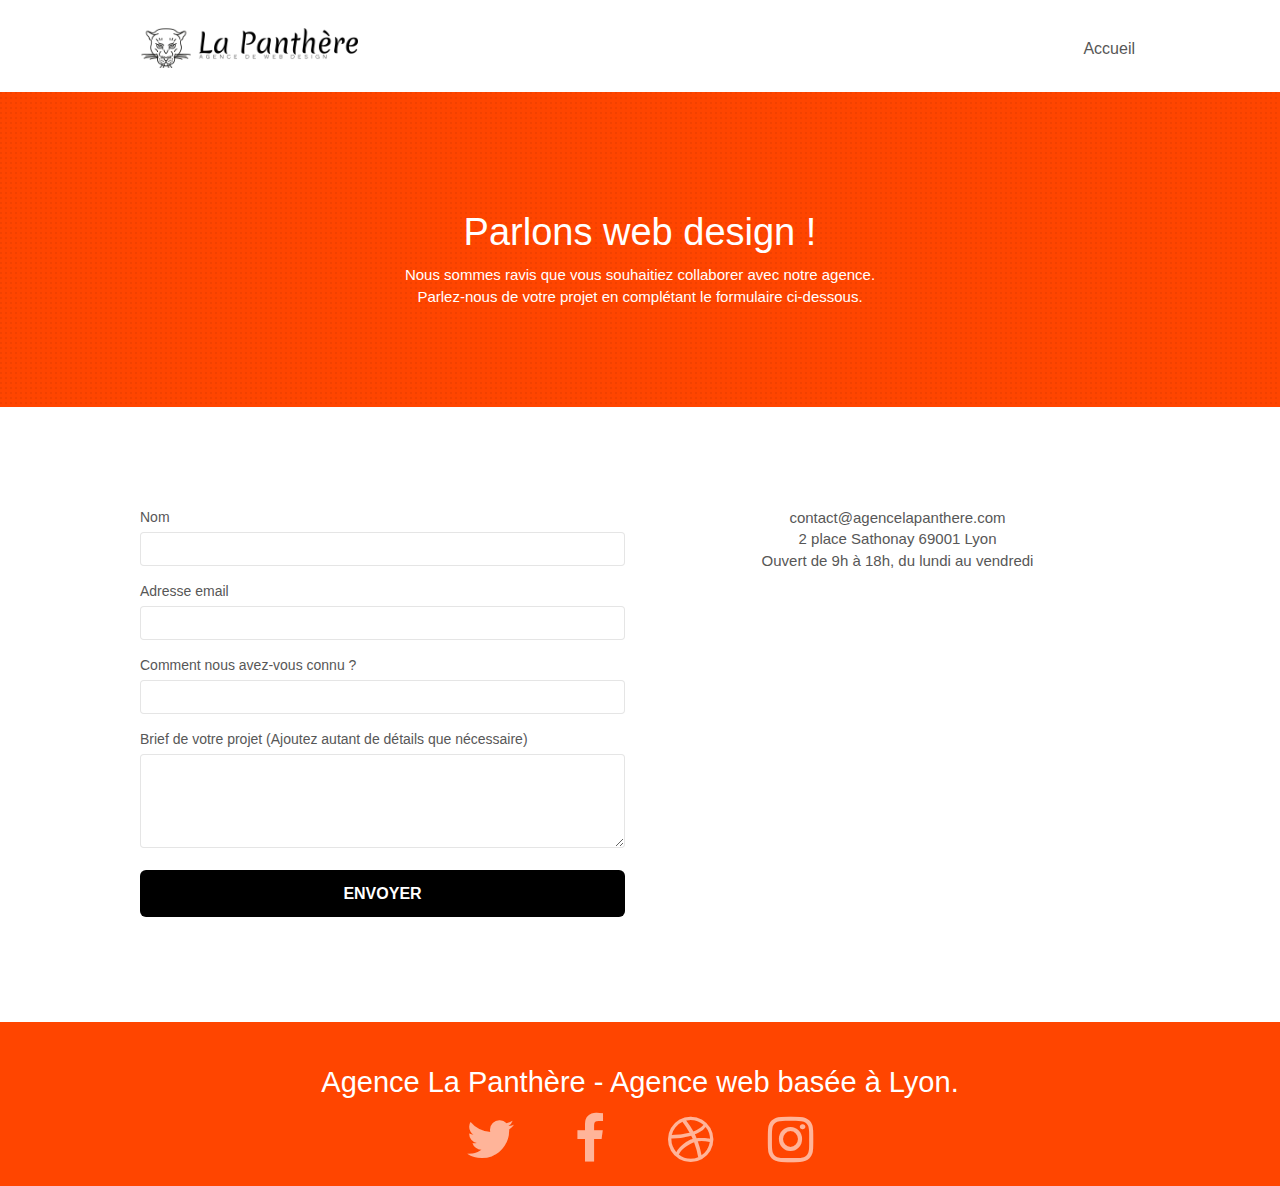
<file: Projet4_KADAR_Jeremy/KadarJeremy_02_042022/Contact.html>
<!doctype html>
<html lang="fr">
<head>
    <meta charset="utf-8">
    <meta name="description" content="L'agence La Panthère est une agence  de web design de Lyon qui aide les entreprises à devenir attractives et visibles sur internet">
    <meta name="viewport" content="width=device-width, initial-scale=1.0, viewport-fit=cover">
    <link rel="shortcut icon" type="image/png" href="favicon.jpg">
	<script src="./js/jquery-2.1.0.js" defer></script>
	<script src="./js/bootstrap.js" defer></script>
	<script src="./js/blocs.js" defer></script>
	<script src="./js/jquery.touchSwipe.js" defer></script>
	<script src="./js/gmaps.js" defer></script>
	<link rel="stylesheet" type="text/css" href="./css/bootstrap.css">
	<link rel="stylesheet" type="text/css" href="style.css">
	<link rel="stylesheet" type="text/css" href="./css/font-awesome.css">
	<link rel="stylesheet" type="text/css" href="./css/et-line.css">
	


    <title>La Panthère</title>

    
<!-- Analytics -->
 
<!-- Analytics END -->
    
</head>
<body>
<!-- Principal conteneur -->
<div class="page-container">
    
<!-- bloc-0 -->
<header>
	<div class="bloc bgc-white l-bloc " id="bloc-0">
		<div class="container bloc-sm">
			<nav class="navbar row">
				<div class="navbar-header">
					<a class="navbar-brand" href="index.html"><img src="img/agence-la-panthere-monochrome.png" alt="atlanta web design logo" height="40" /></a>
					<button id="nav-toggle" type="button" class="ui-navbar-toggle navbar-toggle" data-toggle="collapse" data-target=".navbar-1">
						<span class="sr-only">Toggle navigation</span><span class="icon-bar"></span><span class="icon-bar"></span><span class="icon-bar"></span>
					</button>
				</div>
				<div class="collapse navbar-collapse navbar-1 special-dropdown-nav">
					<ul class="site-navigation nav navbar-nav">
						<li>
							<a href="index.html">Accueil</a>
						</li>
					</ul>
				</div>
			</nav>
		</div>
	</div>
	<!-- bloc-0 END -->

	<!-- bloc-6 -->
	<div class="bloc bg-dots-bg bg-repeat bgc-atomic-tangerine d-bloc bloc-bg-texture texture-paper" id="bloc-6">
		<div class="container bloc-lg">
			<div class="row">
				<div class="col-sm-12">
					<h1 class="text-center hero-bloc-text tc-white">
						Parlons web design !
					</h1>
					<p class="text-center mg-lg tc-white tight-width-whitespace">
						Nous sommes ravis que vous souhaitiez collaborer avec notre agence.<br>
						Parlez-nous de votre projet en complétant le formulaire ci-dessous.
					</p>
				</div>
			</div>
		</div>
	</div>
</header>
<!-- bloc-6 END -->

<!-- bloc-7 -->
<main>
	<div class="bloc bgc-white l-bloc" id="bloc-7">
		<div class="container bloc-lg">
			<div class="row">
				<div class="col-sm-6">
					<form id="form_1">
						<div class="form-group">
							<label>
								Nom
							</label>
							<input id="name" class="form-control" required />
						</div>
						<div class="form-group">
							<label>
								Adresse email
							</label>
							<input id="email" class="form-control" type="email" required />
						</div>
						<div class="form-group">
							<label>
								Comment nous avez-vous connu ?
							</label>
							<input class="form-control" type="email" required id="input_504" />
						</div>
						<div class="form-group">
							<label>
								Brief de votre projet (Ajoutez autant de détails que nécessaire)<br>
							</label><textarea id="message" class="form-control" rows="4" cols="50" required></textarea>
						</div> 
						<button class="bloc-button btn btn-lg btn-block cta-hero btn-atomic-tangerine" type="submit">
							Envoyer
						</button>
					</form>
				</div>
				<div class="col-sm-6">
					<p>
						contact@agencelapanthere.com<br>2 place Sathonay 69001 Lyon<br>Ouvert de 9h à 18h, du lundi au vendredi<br>
					</p>
				</div>
			</div>
		</div>
	</div>
	<!-- bloc-7 END -->

	<!-- ScrollToTop Button -->
	<a class="bloc-button btn btn-d scrollToTop" onclick="scrollToTarget('1')"><span class="fa fa-chevron-up"></span></a>
</main>
<!-- ScrollToTop Button END-->


<!-- Footer - bloc-8 -->
<footer>
	<div class="bloc bgc-atomic-tangerine d-bloc" id="bloc-8">
		<div class="container bloc-sm">
			<div class="row">
				<div class="col-sm-12">
					<h2 class="text-center white">
						Agence La Panthère - Agence web basée à Lyon.<br>
					</h2>
					<div class="row row-no-gutters social">
						<div class="col-sm-3">
							<div class="text-center">
								<a class="social" aria-label="Page tweeter" href="https://twitter.com/?lang=fr"><span class="fa fa-twitter icon-md"></span></a>
							</div>
						</div>
						<div class="col-sm-3">
							<div class="text-center">
								<a class="social" aria-label="Page facebook" href="https://fr-fr.facebook.com/"><span class="fa fa-facebook icon-md"></span></a>
							</div>
						</div>
						<div class="col-sm-3">
							<div class="text-center">
								<a class="social" aria-label="Page dribbble" href="https://dribbble.com/"><span class="fa fa-dribbble icon-md"></span></a>
							</div>
						</div>
						<div class="col-sm-3">
							<div class="text-center">
								<a class="social" aria-label="Page snapchat" href="https://www.snapchat.com/l/fr-fr/download"><span class="fa fa-instagram icon-md"></span></a>
							</div>
						</div>
					</div>
				</div>
			</div>
		</div>
	</div>


</footer>
<!-- Footer - bloc-8 END -->

</div>
<!-- Principal conteneur END -->
    

</body>
</html>
</file>
<file: Projet4_KADAR_Jeremy/KadarJeremy_02_042022/style.css>
body{margin:0;padding:0;background:#fff;overflow-x:hidden;-webkit-font-smoothing:antialiased;-moz-osx-font-smoothing:grayscale}a,button{transition:all .3s ease-in-out;outline:0!important}a:hover{text-decoration:none;cursor:pointer}#page-loading-blocs-notifaction{position:fixed;top:0;bottom:0;width:100%;z-index:100000;background:#fff url("img/pageload-spinner.gif") no-repeat center center}.bloc{clear:both;background:50% 50% no-repeat;padding:0 50px;-webkit-background-size:cover;-moz-background-size:cover;-o-background-size:cover;background-size:cover;position:relative}.bloc .container{padding-left:0;padding-right:0}.bloc-lg{padding:100px 50px}.bloc-md{padding:50px}.accessibilite{background-color: #5B5234;}.bloc-sm{padding:20px 50px}.bg-b-edge,.bg-bl-edge,.bg-br-edge,.bg-center,.bg-l-edge,.bg-r-edge,.bg-repeat,.bg-t-edge,.bg-tl-edge,.bg-tr-edge{-webkit-background-size:auto!important;-moz-background-size:auto!important;-o-background-size:auto!important;background-size:auto!important}.bg-repeat{background:repeat}.bg-t-edge{background:top no-repeat}.bloc-bg-texture::before{content:"";background-size:2px 2px;position:absolute;bottom:0;left:0;right:0}.texture-paper::before{background:url("img/texture-paper.png");background-size:280px 280px}footer h2{color: white; background-color: orangered;} .b-parallax{background-attachment:fixed}.d-bloc{color:rgba(255,255,255,.7)}.d-bloc button:hover{color:rgba(255,255,255,.9)}.d-bloc .icon-round,.d-bloc .icon-rounded,.d-bloc .icon-semi-rounded-a,.d-bloc .icon-semi-rounded-b,.d-bloc .icon-square{border-color:rgba(255,255,255,.9)}.d-bloc .divider-h span{border-color:rgba(255,255,255,.2)}.d-bloc .a-btn,.d-bloc .navbar a,.d-bloc .navbar-brand,.d-bloc a .icon-lg,.d-bloc a .icon-md,.d-bloc a .icon-sm,.d-bloc a .icon-xl,.d-bloc h1 a,.d-bloc h2 a,.d-bloc h3 a,.d-bloc h4 a,.d-bloc h5 a,.d-bloc h6 a,.d-bloc p a{color:rgba(255,255,255,.6)}.d-bloc .a-btn:hover,.d-bloc .navbar a:hover,.d-bloc .navbar-brand:hover,.d-bloc a:hover .icon-lg,.d-bloc a:hover .icon-md,.d-bloc a:hover .icon-sm,.d-bloc a:hover .icon-xl,.d-bloc h1 a:hover,.d-bloc h2 a:hover,.d-bloc h3 a:hover,.d-bloc h4 a:hover,.d-bloc h5 a:hover,.d-bloc h6 a:hover,.d-bloc p a:hover{color:#fff}.d-bloc .navbar-toggle .icon-bar{background:#fff}.d-bloc .btn-wire,.d-bloc .btn-wire:hover{color:#fff;border-color:#fff}.d-bloc .panel{color:rgba(0,0,0,.5)}.d-bloc .panel button:hover{color:rgba(0,0,0,.7)}.d-bloc .panel icon{border-color:rgba(0,0,0,.7)}.d-bloc .panel .divider-h span{border-color:rgba(0,0,0,.1)}.d-bloc .panel .a-btn{color:rgba(0,0,0,.6)}.d-bloc .panel .a-btn:hover{color:#000}.d-bloc .panel .btn-wire,.d-bloc .panel .btn-wire:hover{color:rgba(0,0,0,.7);border-color:rgba(0,0,0,.3)}.d-bloc .panel,.l-bloc{color:rgba(0,0,0,.5)}.d-bloc .panel button:hover,.l-bloc button:hover{color:rgba(0,0,0,.7)}.l-bloc .icon-round,.l-bloc .icon-rounded,.l-bloc .icon-semi-rounded-a,.l-bloc .icon-semi-rounded-b,.l-bloc .icon-square{border-color:rgba(0,0,0,.7)}.d-bloc .panel .divider-h span,.l-bloc .divider-h span{border-color:rgba(0,0,0,.1)}.d-bloc .panel .a-btn,.l-bloc .a-btn,.l-bloc .navbar a,.l-bloc .navbar-brand,.l-bloc a .icon-lg,.l-bloc a .icon-md,.l-bloc a .icon-sm,.l-bloc a .icon-xl,.l-bloc h1 a,.l-bloc h2 a,.l-bloc h3 a,.l-bloc h4 a,.l-bloc h5 a,.l-bloc h6 a,.l-bloc p a{color:rgba(0,0,0,.6)}.d-bloc .panel .a-btn:hover,.l-bloc .a-btn:hover,.l-bloc .navbar a:hover,.l-bloc .navbar-brand:hover,.l-bloc a:hover .icon-lg,.l-bloc a:hover .icon-md,.l-bloc a:hover .icon-sm,.l-bloc a:hover .icon-xl,.l-bloc h1 a:hover,.l-bloc h2 a:hover,.l-bloc h3 a:hover,.l-bloc h4 a:hover,.l-bloc h5 a:hover,.l-bloc h6 a:hover,.l-bloc p a:hover{color:#000}.l-bloc .navbar-toggle .icon-bar{color:rgba(0,0,0,.6)}.d-bloc .panel .btn-wire,.d-bloc .panel .btn-wire:hover,.l-bloc .btn-wire,.l-bloc .btn-wire:hover{color:rgba(0,0,0,.7);border-color:rgba(0,0,0,.3)}.voffset{margin-top:30px}.voffset-lg{margin-top:80px}.row-no-gutters{margin-right:0;margin-left:0}.row.row-no-gutters>[class*=" col-"],.row.row-no-gutters>[class^=col-]{padding-right:0;padding-left:0}#bloc-1-hero h1{font-size:32px}.navbar{margin-bottom:0;z-index:1}.navbar-brand{height:auto;padding:3px 15px;font-size:25px;font-weight:400;font-weight:600;line-height:44px}.navbar-brand img{max-height:200px;margin:0 5px 0 0;display:inline}.navbar-brand img[src$=svg]{min-width:100px}.nav-center .navbar-brand img{margin:0}.navbar .nav{padding-top:2px;margin-right:-16px;float:right;z-index:1}.nav>li{float:left;margin-top:4px;font-size:16px}.navbar-nav .open .dropdown-menu>li>a{text-align:inherit}.nav>li a:focus,.nav>li a:hover{background:0 0}.navbar-toggle{margin:10px 10px 0 0;border:0}.navbar-toggle:hover{background:0 0!important}.navbar-toggle .icon-bar{background-color:rgba(0,0,0,.5);width:26px}.nav-invert .navbar .nav{float:left}.nav-invert .navbar-brand,.nav-invert .navbar-header{float:right;position:relative;z-index:2}@media (min-width:768px){.site-navigation{position:absolute;top:50%;right:20px;transform:translate(0,-50%);-webkit-transform:translateY(-50%)}.nav>li .dropdown-menu a,.nav>li .dropdown-menu a:hover{color:#484848}.nav-invert .site-navigation{left:0;right:0}.nav-center{text-align:center}.nav-center .navbar-header{width:100%}.nav-center .nav>li,.nav-center .navbar-brand,.nav-center .navbar-header{float:none;display:inline-block}.nav-center .site-navigation{position:relative;width:100%;right:0;margin-right:0;margin-top:20px}.nav-center.mini-nav .navbar-toggle{float:none;margin:10px auto 0}}.nav>li>.dropdown a{background:0 0!important;display:block;padding:14px 15px}nav .caret{margin:0 5px}.dropdown-menu .dropdown-menu{top:-8px;left:100%}.dropdown-menu .dropmenu-flow-right{top:100%;left:0;margin-left:-1px;border-top-left-radius:0;border-top-right-radius:0}.dropdown-menu .dropdown span{border:4px solid #000;border-top-color:transparent;border-right-color:transparent;border-bottom-color:transparent;margin:6px -5px 0 0!important;float:right}.mg-md{margin-top:10px;margin-bottom:20px}.mg-lg{margin-top:10px;margin-bottom:40px}.btn{margin:0 5px 5px 0}.btn.pull-right{margin:0 0 5px 5px}.btn-d,.btn-d:focus,.btn-d:hover{color:#fff;background:rgba(0,0,0,.3)}button{outline:0!important}.btn-rd{border-radius:40px}.btn-clean{border:1px solid rgba(0,0,0,.08);border-bottom-color:rgba(0,0,0,.1);text-shadow:0 1px 0 rgba(0,0,1,.1);box-shadow:0 1px 3px rgba(0,0,1,.25),inset 0 1px 0 0 rgba(255,255,255,.15)}.icon-md{font-size:53px!important}.icon-lg{font-size:60px!important}.sm-shadow{text-shadow:0 1px 2px rgba(0,0,0,.3)}.panel-sq,.panel-sq .panel-footer,.panel-sq .panel-heading{border-radius:0}.panel-rd{border-radius:30px}.panel-rd .panel-heading{border-radius:29px 29px 0 0}.panel-rd .panel-footer{border-radius:0 0 29px 29px}.form-control{border-color:rgba(0,0,0,.1);box-shadow:none}.scrollToTop{width:40px;height:40px;position:fixed;bottom:20px;right:20px;opacity:0;z-index:500;transition:all .3s ease-in-out}.scrollToTop span{margin-top:6px}.showScrollTop{font-size:14px;opacity:1}a[data-lightbox]{position:relative;display:block;text-align:center}a[data-lightbox]:hover::before{content:"+";font-family:HelveticaNeue-Light,"Helvetica Neue Light","Helvetica Neue",Helvetica,Arial;font-size:32px;width:50px;height:50px;margin-left:-25px;border-radius:50%;background:rgba(0,0,0,.6);color:#fff;font-weight:100;z-index:1;position:absolute;top:50%;transform:translateY(-50%);-webkit-transform:translateY(-50%)}a[data-lightbox]:hover img{opacity:.6;-webkit-animation-fill-mode:none;animation-fill-mode:none}#lightbox-modal{display:flex;align-items:center}#lightbox-modal .modal-dialog{width:90%;max-width:900px;margin:0 auto 0}#lightbox-modal .modal-dialog img{max-height:90vh;margin:0 auto}.lightbox-caption{padding:20px;color:#fff;background:rgba(0,0,0,.5);position:absolute;left:15px;right:15px;bottom:5px}.close-lightbox{color:#fff;font-size:30px;position:absolute;top:20px;right:20px;z-index:20;background:rgba(0,0,0,.5);border:none;line-height:30px;padding:0 9px 5px;opacity:.3}.close-lightbox:hover,.next-lightbox:hover,.prev-lightbox:hover{opacity:1;color:#fff}.next-lightbox,.prev-lightbox{font-size:20px;color:rgba(255,255,255,.9);background:rgba(0,0,0,.5);transition:all .2s ease-in-out;position:absolute;top:45%;z-index:1;opacity:.4}.next-lightbox{padding:6px 8px 1px 13px;right:25px}.prev-lightbox{padding:6px 13px 1px 10px;left:25px}.snapshot-lb .modal-body{padding-bottom:45px}.snapshot-lb .lightbox-caption{padding:0;color:rgba(0,0,0,.5);background:0 0}.btn,a,h1,h2,h3,h4,h5,h6,label,p{font-family:helvetica;font-weight:400;color:#575757!important;text-align: center;}.container{max-width:1000px}.hero-bloc-text{font-size:38px}.hero-bloc-text-sub{font-size:36px}.statement-bloc-text{line-height:26px;font-style:italic;font-size:20px;text-align:center;font-weight:lighter;max-width:520px;margin:auto auto auto auto}p{font-size:15px}.tight-width-whitespace{max-width:600px;margin:auto auto auto auto}.h1{font-size:20px;font-family:"Open Sans"}.cta-hero{margin-top:22px;color:#fff!important;text-transform:uppercase;padding:12px 28px 12px 28px;font-size:16px;font-weight:700}.social{max-width:400px;margin:auto auto auto auto}h2{font-size:29px;line-height:1.4em}h3{font-size:15px;text-transform:uppercase;font-weight:700;color:#333!important}.med-width-whitespace{max-width:800px;margin:auto auto auto auto;box-shadow:0 0 0 #000}h1{color:#333!important}h4{color:#333!important}.icons{margin-bottom:14px;margin-top:24px}.white{color:#ffff!important;}.portfolio-thumb{margin-bottom:24px}.portfolio-row{margin-bottom:44px;margin-top:50px}.avatar{box-shadow:0 4px 9px rgba(0,0,0,.3)}.black-background{background-color:rgba(165,147,99,1.0);padding:40px 40px 40px 40px}.bold-link{font-weight:900;text-decoration:underline!important}.bgc-white{background-color:#fff}.bgc-dark-slate-blue{background-color:#364577}.bgc-atomic-tangerine{background-color:orangered}.tc-white{color:#fff!important}.btn-atomic-tangerine{background:#000;color:#fff!important}.btn-atomic-tangerine:hover{background:#000!important;color:#fff!important}.ltc-white{color:#fff!important}.ltc-white:hover{color:#ccc!important}.ltc-atomic-tangerine{color:#f3976c!important}.ltc-atomic-tangerine:hover{color:#c27956!important}.icon-dark-slate-blue{color:#364577!important;border-color:#364577!important}.bg-dots-bg{background-image:url("img/dots-bg.png")}.bg-lines-h2-bg{background-image:url("img/lines-h2-bg.png")}.bg-banniere{background-image:url("img/agence-la-panthere.webp")}.bg-presentation{background-image:url("img/image-de-presentation.webp")}@media (max-width:1024px){.bloc{padding-left:20px;padding-right:20px}.bloc-tile-2.full-width-bloc .container,.bloc-tile-3.full-width-bloc .container,.bloc-tile-4.full-width-bloc .container,.bloc.full-width-bloc{padding-left:0;padding-right:0}}@media (max-width:992px) and (min-width:768px){.navbar .nav{max-width:80%}.nav-center.navbar .nav{max-width:100%}}@media only screen and (max-width:768px) and (max-width:1024px) and (orientation:landscape){.b-parallax{background-attachment:scroll}}@media only screen and (max-width:1024px) and (max-width:1366px) and (-webkit-min-device-pixel-ratio:1.5){.b-parallax{background-attachment:scroll}}@media (max-width:991px){.container{width:100%}.b-parallax{background-attachment:scroll}#hero-bloc,.page-container{overflow-x:hidden;position:relative}.bloc{padding-left:1px;padding-right:1px}.bloc-group,.bloc-group .bloc{display:block;width:100%}.bloc-fill-screen .fill-bloc-bottom-edge,.bloc-fill-screen .fill-bloc-top-edge{padding:0 20px;padding-left:1px;padding-right:1px}}@media (max-width:767px){.page-container{overflow-x:hidden;position:relative}#disqus_thread,h1,h2,h3,h4,h5,h6,p{padding-left:10px!important;padding-right:10px!important}.b-parallax{background-attachment:scroll}.navbar .nav{padding-top:0;border-top:1px solid rgba(0,0,0,.2);float:none!important}.navbar.row{margin-left:0;margin-right:0}.site-navigation{position:inherit;transform:none;-webkit-transform:none;-ms-transform:none}.nav>li{margin-top:0;border-bottom:1px solid rgba(0,0,0,.1);background:rgba(0,0,0,.05);text-align:left;padding-left:15px;width:100%}.nav>li:hover{background:rgba(0,0,0,.08)}.dropdown .dropdown a .caret{float:none;margin:5px 0 0 10px!important;border:4px solid #000;border-bottom-color:transparent;border-right-color:transparent;border-left-color:transparent}#hero-bloc .navbar .nav{background:rgba(0,0,0,.8)}#hero-bloc .navbar .nav a{color:rgba(255,255,255,.6)}.hero{padding:50px 0}.hero-nav{left:-1px;right:-1px}.navbar-collapse{padding:0;overflow-x:hidden;-webkit-box-shadow:none;box-shadow:none}.navbar-brand img{max-height:40px;width:auto}.nav-invert .navbar-header{float:none;width:100%}.nav-invert .navbar-toggle{float:left;margin-left:10px}.bloc{padding-left:0;padding-right:0}.bloc-lg,.bloc-xl,.bloc-xxl{padding:40px 0}.bloc-md,.bloc-sm{padding-left:0;padding-right:0}.bloc-fill-screen .fill-bloc-bottom-edge,.bloc-fill-screen .fill-bloc-top-edge,.bloc-tile-2 .container,.bloc-tile-3 .container,.bloc-tile-4 .container{padding-left:0;padding-right:0}.a-block{padding:0 10px}.btn-dwn{display:none}.voffset{margin-top:5px}.voffset-md{margin-top:20px}.voffset-lg{margin-top:30px}form{padding:5px}.close-lightbox{display:inline-block}.blocsapp-device-iphone5{background-size:216px 425px;padding-top:60px;width:216px;height:425px}.blocsapp-device-iphone5 img{width:180px;height:320px}}@media (max-width:400px){.bloc{padding-left:0;padding-right:0}}@media (max-width:767px){.bloc-mob-center-text{text-align:center}}
</file>
<file: Projet4_KADAR_Jeremy/KadarJeremy_02_042022/css/et-line.css>
@font-face{font-family:et-line;src:url(../fonts/et-line.eot);src:url(../fonts/et-line.eot?#iefix) format('embedded-opentype'),url(../fonts/et-line.woff) format('woff'),url(../fonts/et-line.ttf) format('truetype'),url(../fonts/et-line.svg#et-line) format('svg');font-weight:400;font-style:normal}.et-icon-adjustments,.et-icon-alarmclock,.et-icon-anchor,.et-icon-aperture,.et-icon-attachment,.et-icon-bargraph,.et-icon-basket,.et-icon-beaker,.et-icon-bike,.et-icon-book-open,.et-icon-briefcase,.et-icon-browser,.et-icon-calendar,.et-icon-camera,.et-icon-caution,.et-icon-chat,.et-icon-circle-compass,.et-icon-clipboard,.et-icon-clock,.et-icon-cloud,.et-icon-compass,.et-icon-desktop,.et-icon-dial,.et-icon-document,.et-icon-documents,.et-icon-download,.et-icon-dribbble,.et-icon-edit,.et-icon-envelope,.et-icon-expand,.et-icon-facebook,.et-icon-flag,.et-icon-focus,.et-icon-gears,.et-icon-genius,.et-icon-gift,.et-icon-global,.et-icon-globe,.et-icon-googleplus,.et-icon-grid,.et-icon-happy,.et-icon-hazardous,.et-icon-heart,.et-icon-hotairballoon,.et-icon-hourglass,.et-icon-key,.et-icon-laptop,.et-icon-layers,.et-icon-lifesaver,.et-icon-lightbulb,.et-icon-linegraph,.et-icon-linkedin,.et-icon-lock,.et-icon-magnifying-glass,.et-icon-map,.et-icon-map-pin,.et-icon-megaphone,.et-icon-mic,.et-icon-mobile,.et-icon-newspaper,.et-icon-notebook,.et-icon-paintbrush,.et-icon-paperclip,.et-icon-pencil,.et-icon-phone,.et-icon-picture,.et-icon-pictures,.et-icon-piechart,.et-icon-presentation,.et-icon-pricetags,.et-icon-printer,.et-icon-profile-female,.et-icon-profile-male,.et-icon-puzzle,.et-icon-quote,.et-icon-recycle,.et-icon-refresh,.et-icon-ribbon,.et-icon-rss,.et-icon-sad,.et-icon-scissors,.et-icon-scope,.et-icon-search,.et-icon-shield,.et-icon-speedometer,.et-icon-strategy,.et-icon-streetsign,.et-icon-tablet,.et-icon-target,.et-icon-telescope,.et-icon-toolbox,.et-icon-tools,.et-icon-tools-2,.et-icon-trophy,.et-icon-tumblr,.et-icon-twitter,.et-icon-upload,.et-icon-video,.et-icon-wallet,.et-icon-wine{font-family:et-line;speak:none;font-style:normal;font-weight:400;font-variant:normal;text-transform:none;line-height:1;-webkit-font-smoothing:antialiased;-moz-osx-font-smoothing:grayscale;display:inline-block}.et-icon-mobile:before{content:"\e000"}.et-icon-laptop:before{content:"\e001"}.et-icon-desktop:before{content:"\e002"}.et-icon-tablet:before{content:"\e003"}.et-icon-phone:before{content:"\e004"}.et-icon-document:before{content:"\e005"}.et-icon-documents:before{content:"\e006"}.et-icon-search:before{content:"\e007"}.et-icon-clipboard:before{content:"\e008"}.et-icon-newspaper:before{content:"\e009"}.et-icon-notebook:before{content:"\e00a"}.et-icon-book-open:before{content:"\e00b"}.et-icon-browser:before{content:"\e00c"}.et-icon-calendar:before{content:"\e00d"}.et-icon-presentation:before{content:"\e00e"}.et-icon-picture:before{content:"\e00f"}.et-icon-pictures:before{content:"\e010"}.et-icon-video:before{content:"\e011"}.et-icon-camera:before{content:"\e012"}.et-icon-printer:before{content:"\e013"}.et-icon-toolbox:before{content:"\e014"}.et-icon-briefcase:before{content:"\e015"}.et-icon-wallet:before{content:"\e016"}.et-icon-gift:before{content:"\e017"}.et-icon-bargraph:before{content:"\e018"}.et-icon-grid:before{content:"\e019"}.et-icon-expand:before{content:"\e01a"}.et-icon-focus:before{content:"\e01b"}.et-icon-edit:before{content:"\e01c"}.et-icon-adjustments:before{content:"\e01d"}.et-icon-ribbon:before{content:"\e01e"}.et-icon-hourglass:before{content:"\e01f"}.et-icon-lock:before{content:"\e020"}.et-icon-megaphone:before{content:"\e021"}.et-icon-shield:before{content:"\e022"}.et-icon-trophy:before{content:"\e023"}.et-icon-flag:before{content:"\e024"}.et-icon-map:before{content:"\e025"}.et-icon-puzzle:before{content:"\e026"}.et-icon-basket:before{content:"\e027"}.et-icon-envelope:before{content:"\e028"}.et-icon-streetsign:before{content:"\e029"}.et-icon-telescope:before{content:"\e02a"}.et-icon-gears:before{content:"\e02b"}.et-icon-key:before{content:"\e02c"}.et-icon-paperclip:before{content:"\e02d"}.et-icon-attachment:before{content:"\e02e"}.et-icon-pricetags:before{content:"\e02f"}.et-icon-lightbulb:before{content:"\e030"}.et-icon-layers:before{content:"\e031"}.et-icon-pencil:before{content:"\e032"}.et-icon-tools:before{content:"\e033"}.et-icon-tools-2:before{content:"\e034"}.et-icon-scissors:before{content:"\e035"}.et-icon-paintbrush:before{content:"\e036"}.et-icon-magnifying-glass:before{content:"\e037"}.et-icon-circle-compass:before{content:"\e038"}.et-icon-linegraph:before{content:"\e039"}.et-icon-mic:before{content:"\e03a"}.et-icon-strategy:before{content:"\e03b"}.et-icon-beaker:before{content:"\e03c"}.et-icon-caution:before{content:"\e03d"}.et-icon-recycle:before{content:"\e03e"}.et-icon-anchor:before{content:"\e03f"}.et-icon-profile-male:before{content:"\e040"}.et-icon-profile-female:before{content:"\e041"}.et-icon-bike:before{content:"\e042"}.et-icon-wine:before{content:"\e043"}.et-icon-hotairballoon:before{content:"\e044"}.et-icon-globe:before{content:"\e045"}.et-icon-genius:before{content:"\e046"}.et-icon-map-pin:before{content:"\e047"}.et-icon-dial:before{content:"\e048"}.et-icon-chat:before{content:"\e049"}.et-icon-heart:before{content:"\e04a"}.et-icon-cloud:before{content:"\e04b"}.et-icon-upload:before{content:"\e04c"}.et-icon-download:before{content:"\e04d"}.et-icon-target:before{content:"\e04e"}.et-icon-hazardous:before{content:"\e04f"}.et-icon-piechart:before{content:"\e050"}.et-icon-speedometer:before{content:"\e051"}.et-icon-global:before{content:"\e052"}.et-icon-compass:before{content:"\e053"}.et-icon-lifesaver:before{content:"\e054"}.et-icon-clock:before{content:"\e055"}.et-icon-aperture:before{content:"\e056"}.et-icon-quote:before{content:"\e057"}.et-icon-scope:before{content:"\e058"}.et-icon-alarmclock:before{content:"\e059"}.et-icon-refresh:before{content:"\e05a"}.et-icon-happy:before{content:"\e05b"}.et-icon-sad:before{content:"\e05c"}.et-icon-facebook:before{content:"\e05d"}.et-icon-twitter:before{content:"\e05e"}.et-icon-googleplus:before{content:"\e05f"}.et-icon-rss:before{content:"\e060"}.et-icon-tumblr:before{content:"\e061"}.et-icon-linkedin:before{content:"\e062"}.et-icon-dribbble:before{content:"\e063"}
</file>
